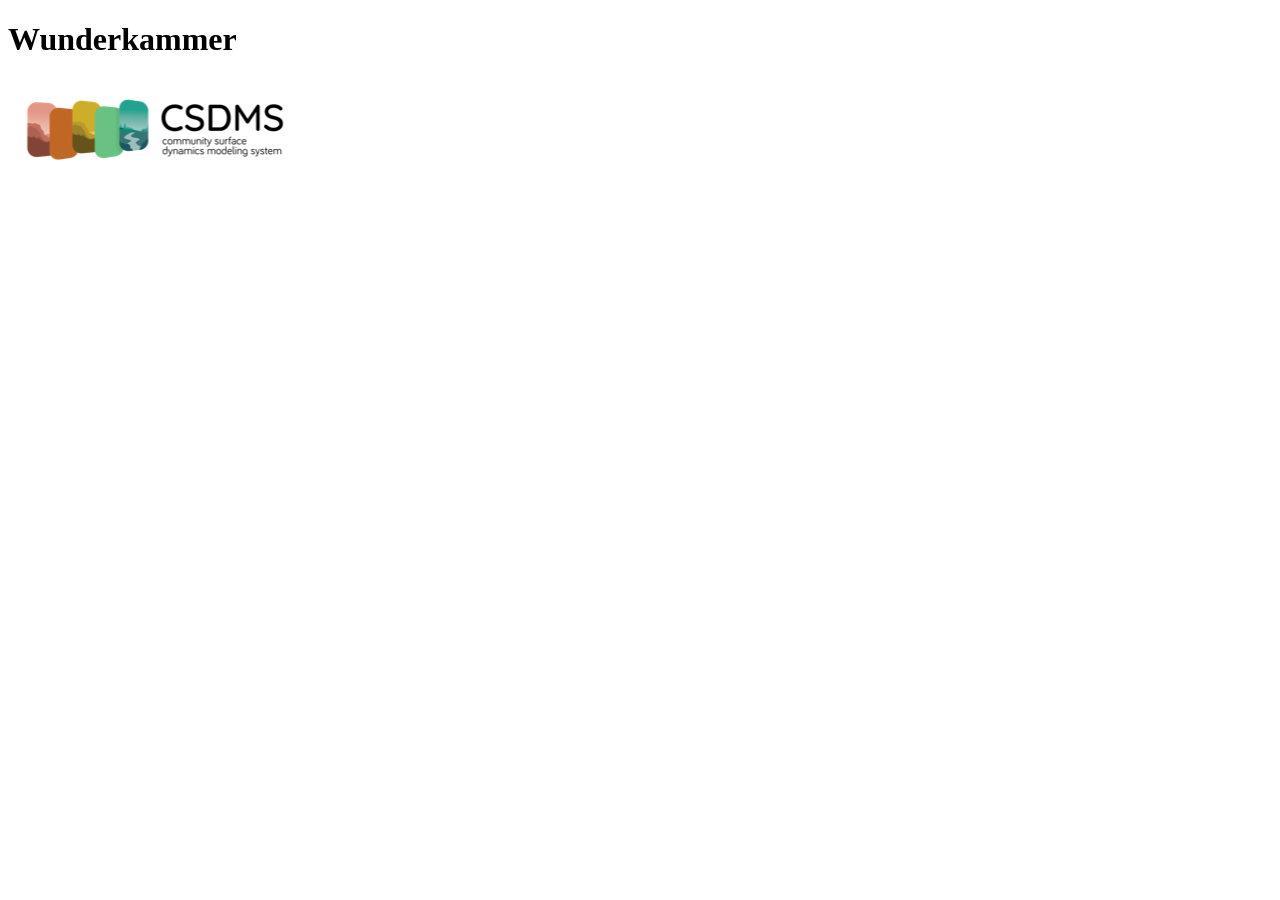
<file: docs/index.html>
<!DOCTYPE html> <html lang="en" ng-app="wunderkammer"> <head> <meta charset="UTF-8">
<title>Wunderkammer</title>
  <meta name="description" content="A cabinet of curiosities.">
  <meta name="viewport" content="width=device-width">
</head>
<body>
  <h1>Wunderkammer</h1>
  <img src="../assets/new-CSDMS-logo.png" alt="CSDMS logo" />
</body>
</html>
</file>
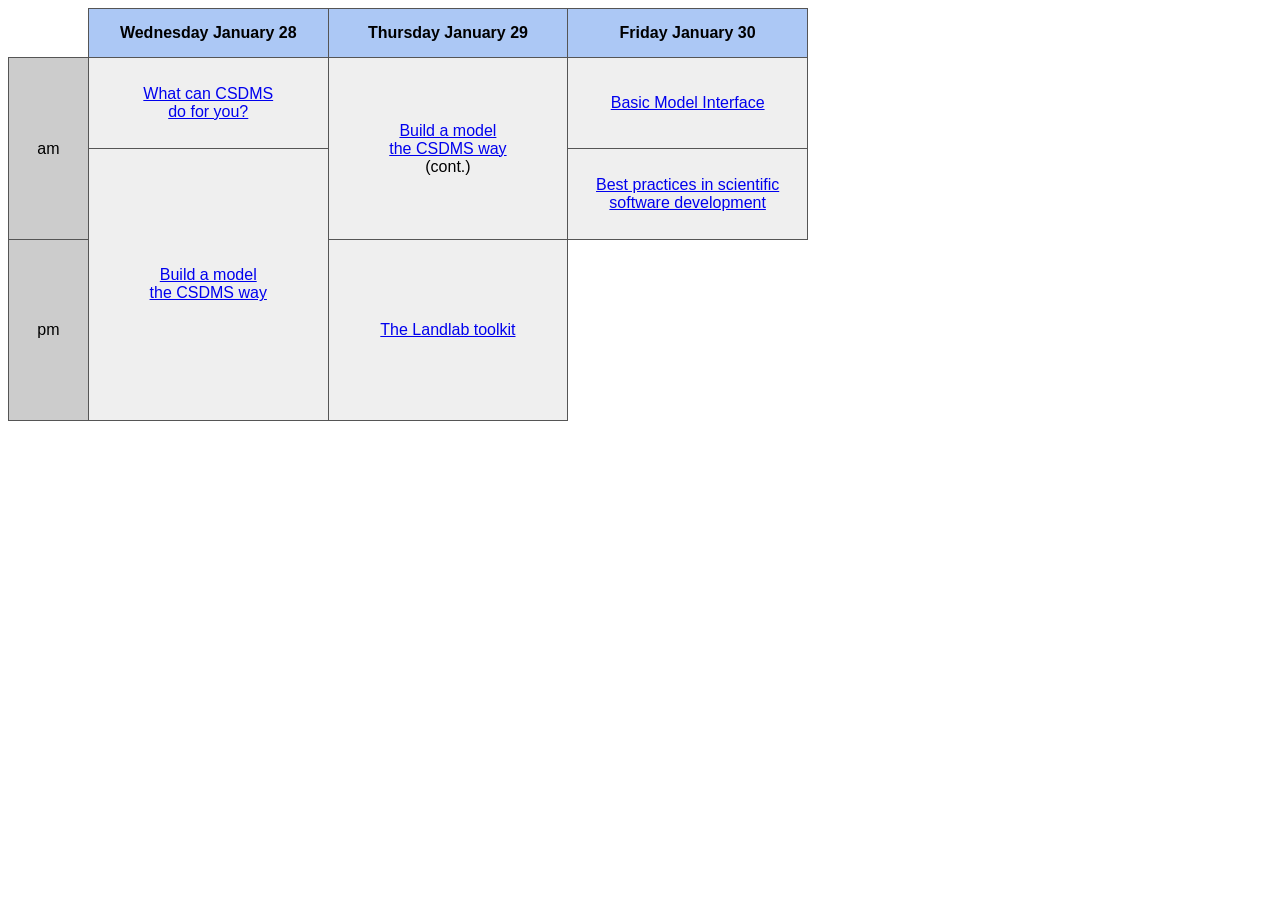
<file: agenda.html>
<!-- Experiments in HTML and CSS to make a table. -->
<!DOCTYPE html>
<html>
<head>
<style>
    .agenda-table {
        border-collapse: collapse;
        font-family: Arial, 'Noto Sans', 'Gill Sans MT', Calibri, 'Trebuchet MS', sans-serif;
        width: 75%;
        max-width: 800px;
        text-align: center;
    }

    .agenda-table th {
        background-color: #acc8f5; /* Light blue header */
        padding: 15px;
        border: 1px solid #555;
        font-weight: bold;
    }

    .agenda-table td {
        background-color: #efefef; /* Light gray body */
        padding: 15px;
        border: 1px solid #555;
        height: 60px;
        vertical-align: middle;
    }
</style>
</head>
<body>

<table class="agenda-table">
    <thead>
        <tr>
            <th style="width: 10%; background: none; border: none;"></th>
            <th style="width: 30%">Wednesday January 28</th>
            <th style="width: 30%">Thursday January 29</th>
            <th style="width: 30%">Friday January 30</th>
        </tr>
    </thead>
    <tbody>
        <tr>
            <td rowspan="2" style="background-color: #ccc">am</td>
            <td><a href="https://csdms.io/do">What can CSDMS<br>do for you?</a></td>
            <td rowspan="2"><a href="https://github.com/csdms/diffusion-model">Build a model<br>the CSDMS way</a><br>(cont.)</td>
            <td><a href="https://csdms.io/bmi">Basic Model Interface</a></td>
        </tr>
        <tr>
            <td rowspan="3"><a href="https://github.com/csdms/diffusion-model">Build a model<br>the CSDMS way</a></td>
            <td><a href="https://csdms.io/best-practices">Best practices in scientific<br>software development</a></td>
        </tr>
        <tr>
            <td rowspan="2" style="background-color: #ccc">pm</td>
            <td rowspan="2"><a href="https://landlab.csdms.io/">The Landlab toolkit</a></td>
            <td style="background: none; border: none;"></td>
        </tr>
        <tr>
            <td style="background: none; border: none;"><br></td>
        </tr>
    </tbody>
</table>

</body>
</html>
</file>
